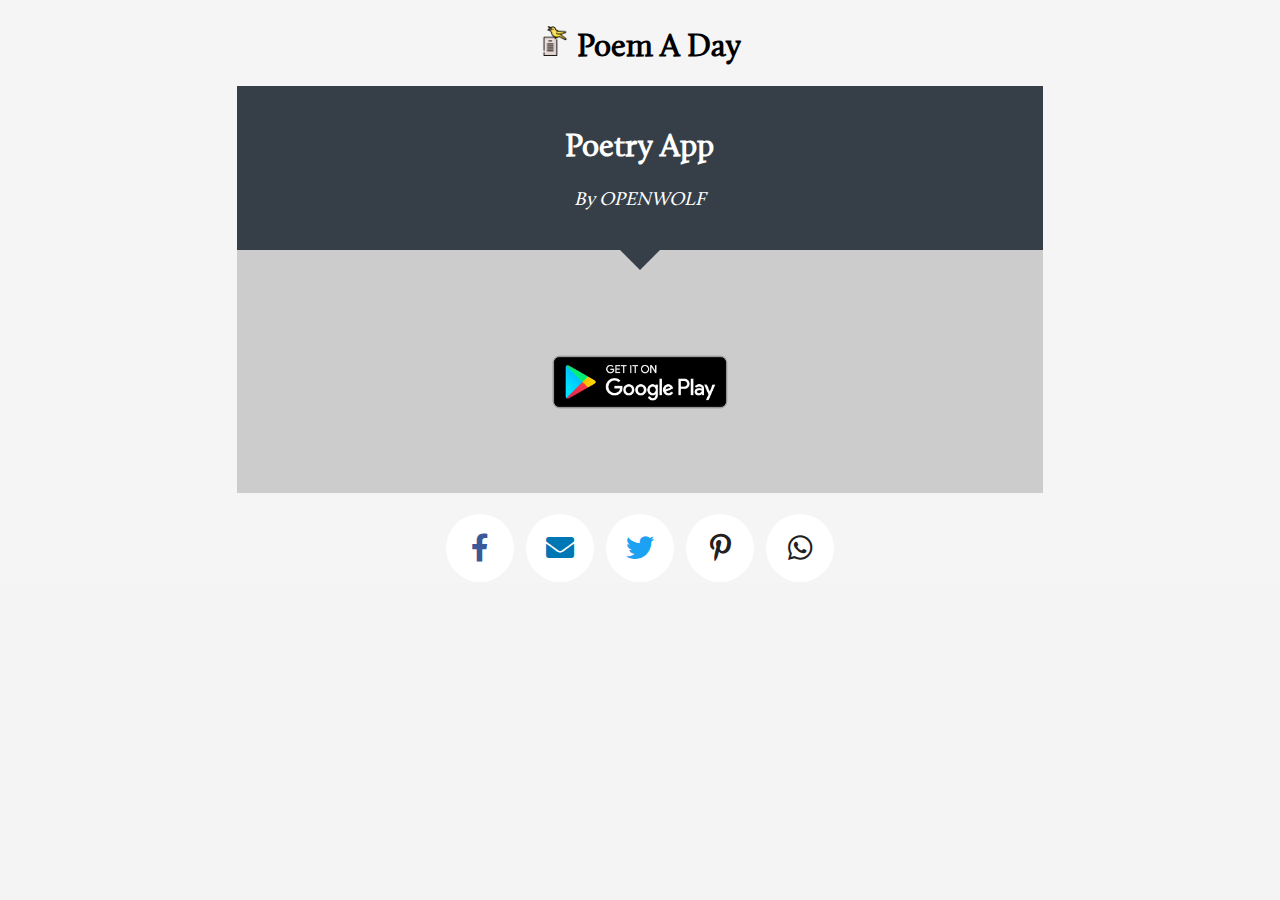
<file: index.html>
<!DOCTYPE html>
<html>
    <head>
        <!--
        Customize this policy to fit your own app's needs. For more guidance, see:
            https://github.com/apache/cordova-plugin-whitelist/blob/master/README.md#content-security-policy
        Some notes:
            * gap: is required only on iOS (when using UIWebView) and is needed for JS->native communication
            * https://ssl.gstatic.com is required only on Android and is needed for TalkBack to function properly
            * Disables use of inline scripts in order to mitigate risk of XSS vulnerabilities. To change this:
                * Enable inline JS: add 'unsafe-inline' to default-src
        -->
        <meta http-equiv="Content-Security-Policy">
        <meta content="telephone=no" name="format-detection">
        <meta content="no" name="msapplication-tap-highlight">
        <meta content="initial-scale=1, width=device-width, viewport-fit=cover" name="viewport"><!--  <meta name="viewport" content="user-scalable=no, initial-scale=1, maximum-scale=1, minimum-scale=1, width=device-width">  -->
        <link href="css/normalize.css" rel="stylesheet" type="text/css">
        <link href="css/index.css" rel="stylesheet" type="text/css">
        <link href="https://use.fontawesome.com/releases/v5.7.1/css/all.css" rel="stylesheet" type="text/css">
        
        <script src="js/modernizr.custom.js">
        </script>
        <title>
            POEM A DAY
        </title>
    </head>
    <body style=" background: #F5F5F5;">
        <header class="toolbar toolbar-header" style="min-height: 3%;padding-top:5px">

            <h1 class="centerify">
         		<img height="30px" src="img/poemaday.png">
                Poem A Day

            </h1>

        </header>



<div class="poem-wrapper">
  <div class="poem-header">
    <h2 id="title">Poetry App</h2>

    <em id="by-1">By</em> <em id="author">OPENWOLF</em> 
  </div>
  <div class="poem-content">
    <blockquote id="poem">
      <br>
      <a href="https://poemaday.openwolf.com/download/">
      <img width="200px" height="auto" src="img/android.png" />
  	  </a>
    </blockquote>    
  </div>
</div>

<div class="social-buttons">
  <a target="_blank" href="https://www.facebook.com/sharer/sharer.php?u=https://poemaday.openwolf.com/download/" class="social-buttons__button social-button social-button--facebook" aria-label="Facebook">
    <span class="social-button__inner">
     <i class="fab fa-facebook-f"></i>
    </span>
  </a>
  <a target="_blank"  href="mailto:%7Bemail_address%7D?subject=POEM%20A%20DAY&body=https://poemaday.openwolf.com/download/%20New%20Poems%20Everyday%20-%20App%20for%20Android" class="social-buttons__button social-button social-button--linkedin" aria-label="LinkedIn">
    <span class="social-button__inner">
     <i class="fa fa-envelope"></i>
    </span>
  </a>
  <a  target="_blank" href="https://twitter.com/home?status=https://poemaday.openwolf.com/download/" class="social-buttons__button social-button social-button--snapchat" aria-label="SnapChat">
    <span style="color:#1DA1F2" class="social-button__inner">
     <i class="fab fa-twitter"></i>
    </span>
  </a>
  <a target="_blank"  href="https://pinterest.com/pin/create/button/?url=https://poemaday.openwolf.com/download/&media=&description=POEM A DAY" class="social-buttons__button social-button social-button--codepen" aria-label="CodePen">
    <span class="social-button__inner">
     <i class="fab fa-pinterest-p"></i>
    </span>
  </a>
    <a target="_blank"  href="whatsapp://send?text=https://poemaday.openwolf.com/download/" class="social-buttons__button social-button social-button--codepen" aria-label="CodePen">
    <span class="social-button__inner">
     <i class="fab fa-whatsapp"></i>
    </span>
  </a>


</div>




        <footer data-role="footer" data-position="fixed" data-theme='b' data-tap-toggle="false" class="toolbar toolbar-footer fix-footer">


        </footer>


        <script src="js/jquery.js"></script>
        <script src="js/main.js"></script>


        </script>

    </body>
</html>
</file>
<file: css/index.css>
@font-face {
    font-family: 'callunaregular';
    src: url('../fonts/calluna-regular-webfont.woff2') format('woff2'),
         url('../fonts/calluna-regular-webfont.woff') format('woff');
    font-weight: normal;
    font-style: normal;

}
* {marign: 0; padding: 0; box-sizing: border-box;}

html {
  background-color: #f4f4f4;
  font-family: 'callunaregular';
}
body { text-rendering: optimizeLegibility; }


#title{
font-size: 2em;
color: white;
font-weight: 900;
}

#author, #by-1{
font-size: 1.2em;
color: white;

}

.centerify {
  text-align: center;
}


.poem-wrapper {
  width: 100%;
  margin: 20px auto;
  text-align: center;
}
.poem-header {
  background-color: #363F48;
  width: 100%;
  padding: 20px 10px;
}
.poem-header h1 {
  color: #fff;
  font-family: 'callunaregular';
}
.poem-header span {
  color: #9CABB1;
  letter-spacing: .3em;
  line-height: 1.5em;
}
.poem-header:after {
  content: "";
  display: block;
  margin: 0 auto;
  width: 0; 
  height: 0; 
  position: relative;
  top: 40px;
  border-left: 20px solid transparent;
  border-right: 20px solid transparent;
  
  border-top: 20px solid #363F48;  
}

.poem-content {
  padding: 40px 20px 40px;
  line-height: 1.8em;
  font-size: 19px;
  background-color: #ccc;
  color: #363f48;

     display: block;
}
.poem-content span {

}



@media all and (min-width: 480px) {
  .poem-wrapper {
    width: 75%;
  }
}

@media all and (min-width: 720px) {
  .poem-wrapper {
    width: 63%;
  }
}

.social-buttons {
  display: flex;
  flex-wrap: wrap;
  justify-content: center;
  margin-top: -10px;
}
.social-buttons__button {
  margin: 10px 5px 0;
}

.social-button {
  position: relative;
  display: flex;
  justify-content: center;
  align-items: center;
  outline: none;
  width: 70px;
  height: 70px;
  text-decoration: none;
}
.social-button__inner {
  position: relative;
  display: flex;
  align-items: center;
  justify-content: center;
  width: calc(100% - 2px);
  height: calc(100% - 2px);
  border-radius: 100%;
  background: #fff;
  text-align: center;
}
.social-button i,
.social-button svg {
  position: relative;
  z-index: 1;
  transition: 0.3s;
}
.social-button i {
  font-size: 28px;
}
.social-button svg {
  height: 40%;
  width: 40%;
}
.social-button::after {
  content: "";
  position: absolute;
  top: 0;
  left: 50%;
  display: block;
  width: 0;
  height: 0;
  border-radius: 100%;
  transition: 0.3s;
}
.social-button:focus, .social-button:hover {
  color: #fff;
}
.social-button:focus::after, .social-button:hover::after {
  width: 100%;
  height: 100%;
  margin-left: -50%;
}
.social-button--mail {
  color: #0072c6;
}
.social-button--mail::after {
  background: #0072c6;
}
.social-button--facebook {
  color: #3b5999;
}
.social-button--facebook::after {
  background: #3b5999;
}
.social-button--linkedin {
  color: #0077b5;
}
.social-button--linkedin::after {
  background: #0077b5;
}
.social-button--github {
  color: #6e5494;
}
.social-button--github::after {
  background: #6e5494;
}
.social-button--codepen {
  color: #212121;
}
.social-button--codepen::after {
  background: #212121;
}
.social-button--steam {
  color: #7da10e;
}
.social-button--steam::after {
  background: #7da10e;
}
.social-button--snapchat {
  color: #eec900;
}
.social-button--snapchat::after {
  background: #eec900;
}
.social-button--twitter {
  color: #1DA1F2;
}
.social-button--twitter::after {
  background: #1DA1F2;
}
.social-button--instagram {
  color: #e4405f;
}
.social-button--instagram::after {
  background: #e4405f;
}
.social-button--npmjs {
  color: #c12127;
}
.social-button--npmjs::after {
  background: #c12127;
}
</file>
